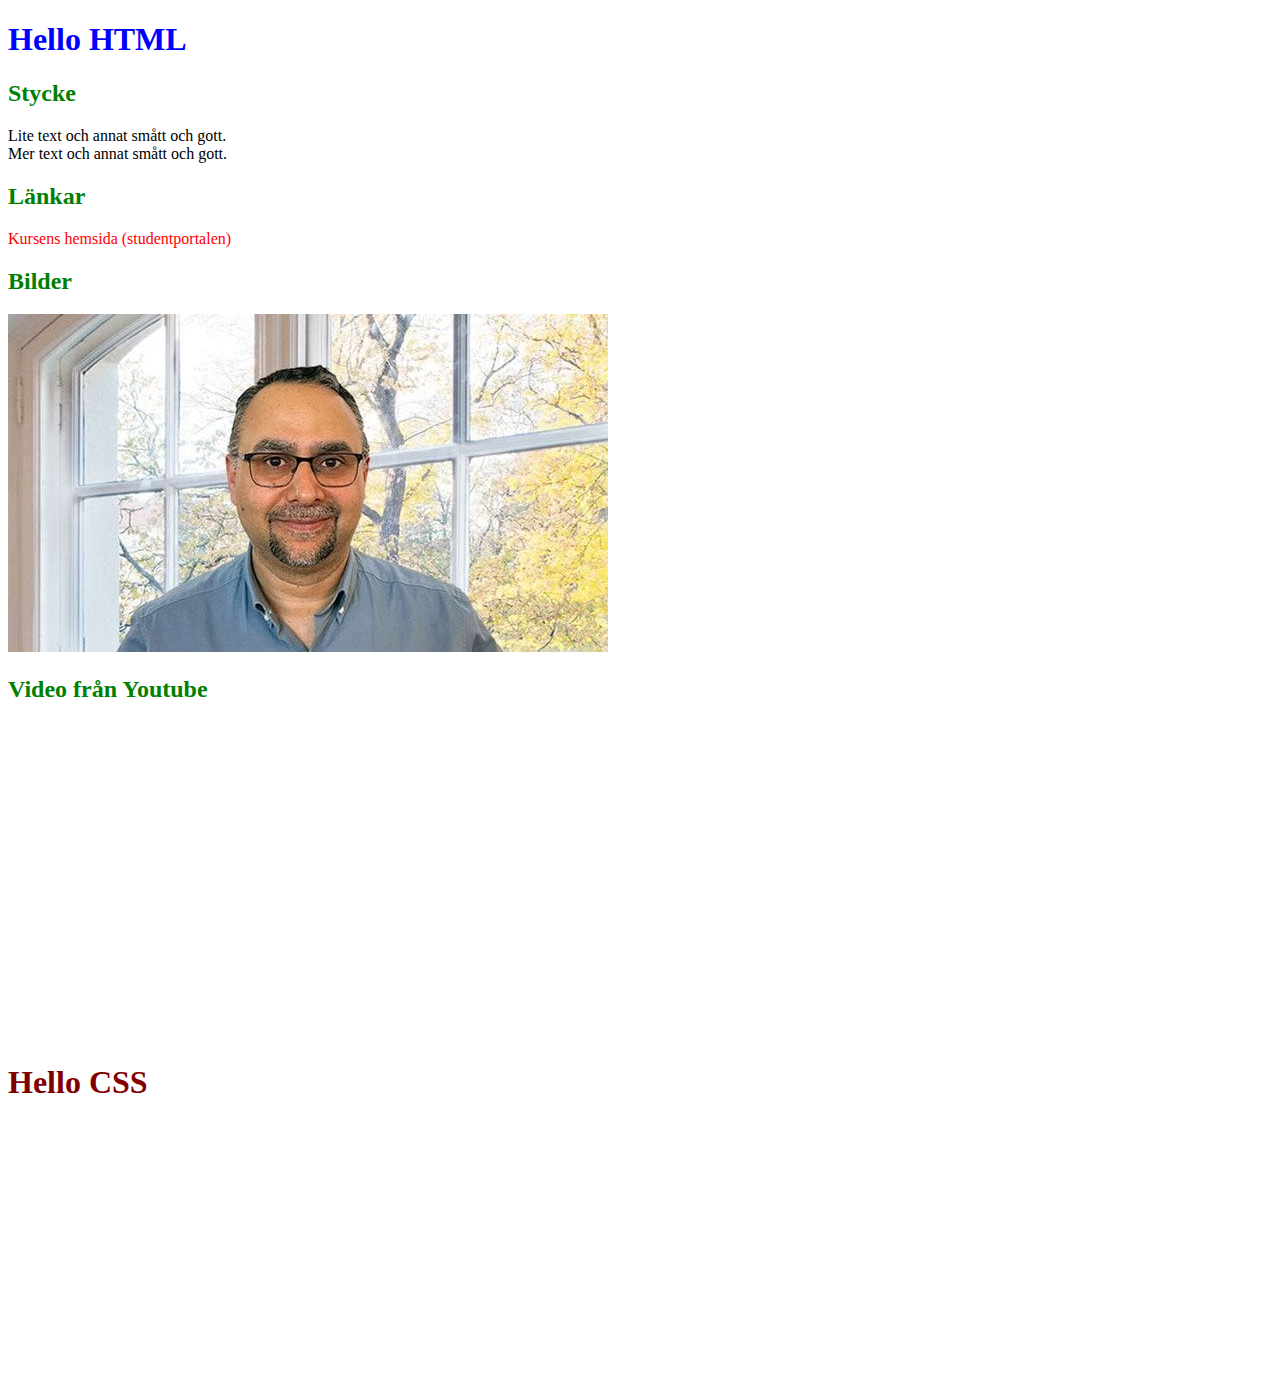
<file: Lektion07/hello.html>
<!DOCTYPE html>
<html lang="sv">
<head>
    <meta charset="UTF-8">
    <title>Hello HTML</title>
    <link rel="stylesheet" href="style.css">
    <style>
        h2{
            color:green;
        }
    </style>
</head>
<body>
<h1>Hello HTML</h1>
<h2>Stycke</h2>
<p>
  Lite text och annat smått och gott. <br>
  Mer text och annat smått och gott.
</p>
<h2>Länkar</h2>
<a href="https://studentportal.nackademin.se/course/view.php?id=426">
  Kursens hemsida (studentportalen)
</a>

<h2>Bilder</h2>
<img src="images/mahmud-al-hakim.jpg"
     alt="Mahmud">

<h2>Video från Youtube</h2>
<iframe width="560" height="315" src="https://www.youtube.com/embed/cZob7yxISb8?si=e3rpORyC4-9nk3k2" title="YouTube video player" frameborder="0" allow="accelerometer; autoplay; clipboard-write; encrypted-media; gyroscope; picture-in-picture; web-share" allowfullscreen></iframe>

<!--
En HTML-Kommentar
-->
<h1 style="color:maroon">Hello CSS</h1>







<br><br><br><br><br><br><br><br><br><br><br><br><br><br><br>

</body>
</html>
</file>
<file: Lektion07/style.css>
/*
En CSS-kommentar
*/

h1{
    color:blue;
    font-size:32px;
}

a{
  text-decoration: none;
}

/* unvisited link */
a:link {
  color: #ff0000;
}

/* visited link */
a:visited {
  color: #008000;
}

/* mouse over link */
a:hover {
  color: hotpink;
  text-decoration: underline;
}

/* selected link */
a:active {
  color: blue;
}
</file>
